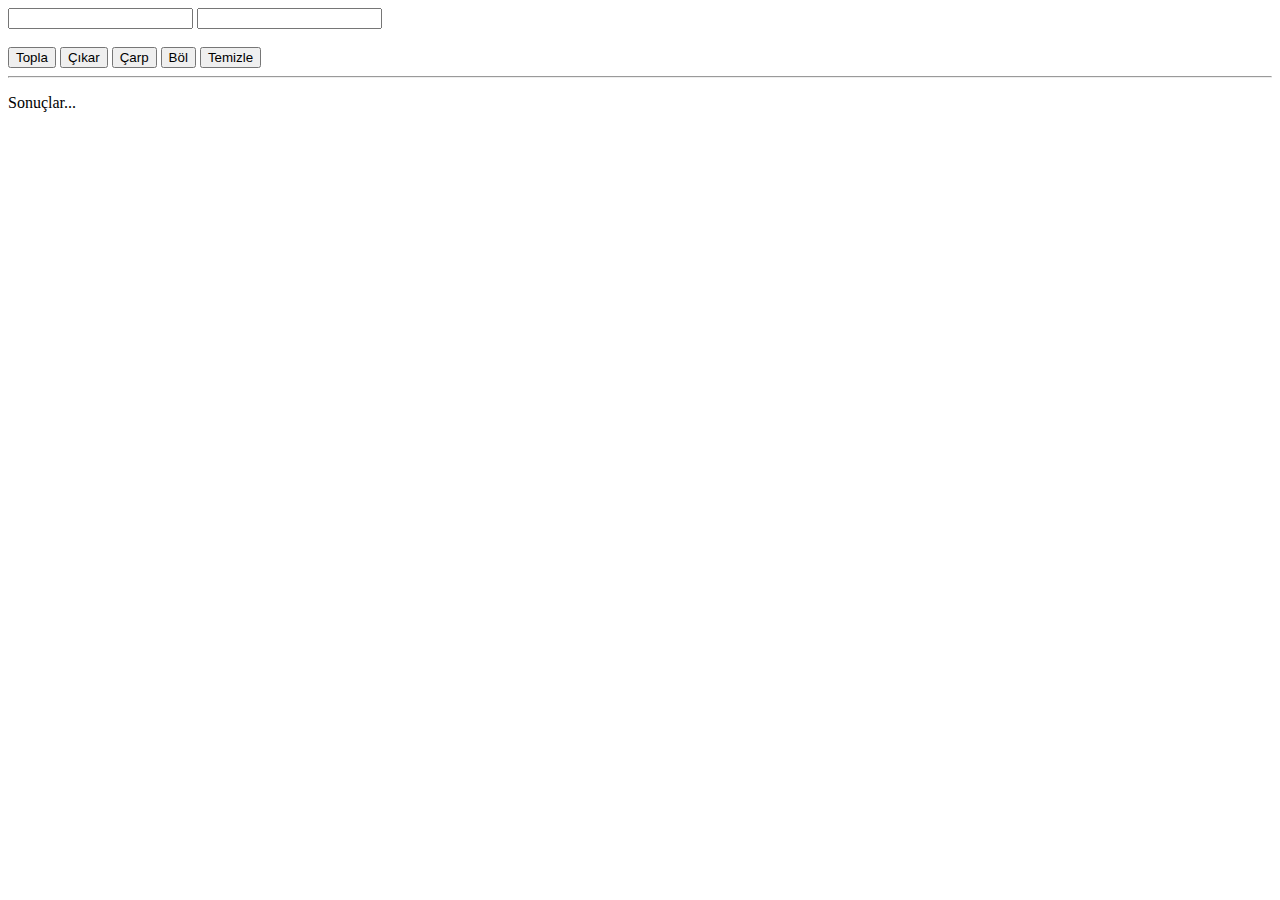
<file: 1.2-DörtIslem/index.html>
<!DOCTYPE html>
<html lang="tr">
  <head>
    <script type="text/javascript" src="dörtIslem.js"></script>
  </head>
  <body>
    <input id="input1" type="text" />
    <input id="input2" type="text" /> <br />
    <br />
    <button type="button" onclick="islem(toplaSabit)">Topla</button>
    <button type="button" onclick="islem(cikarSabit)">Çıkar</button>
    <button type="button" onclick="islem(carpSabit)">Çarp</button>
    <button type="button" onclick="islem(bolSabit)">Böl</button>
    <button type="button" onclick="temizle()">Temizle</button>
    <br />
    <hr />

    <p id="prg-1">Sonuçlar...</p>
  </body>
</html>
</file>
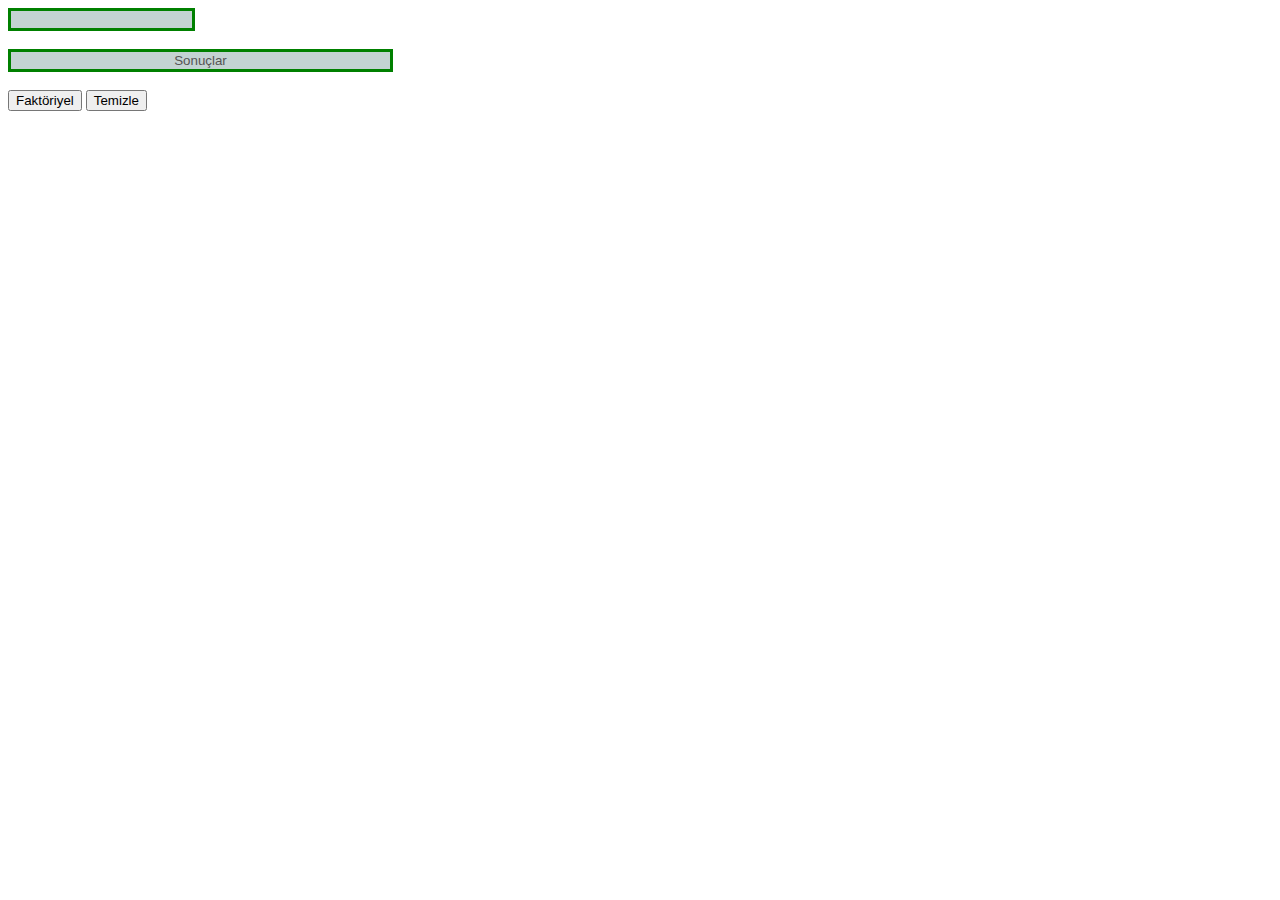
<file: 4.1-Faktöriyel/index.html>
<!DOCTYPE html>
<html lang="tr">
  <head>
    <meta charset="UTF-8" />
    <meta name="viewport" content="width=device-width, initial-scale=1.0" />
    <title>Faktöriyel Hesaplama</title>
    <script type="text/javascript" src="faktöriyel.js"></script>
  </head>
  <body onload="sayfaYukle();">
    <input
      id="input1"
      style="border: solid 3px green; background-color: rgb(196, 211, 211)"
      type="text"
    />
    <br /><br />
    <input
      id="input2"
      style="
        width: 375px;
        border: solid 3px green;
        background-color: rgb(196, 211, 211);
        text-align: center;
      "
      disabled
      type="text"
    />
    <br /><br />
    <button type="button" onclick="faktoriyelHesapla();">Faktöriyel</button>
    <button type="button" onclick="temizle();">Temizle</button>
    <br /><br />
  </body>
</html>
</file>
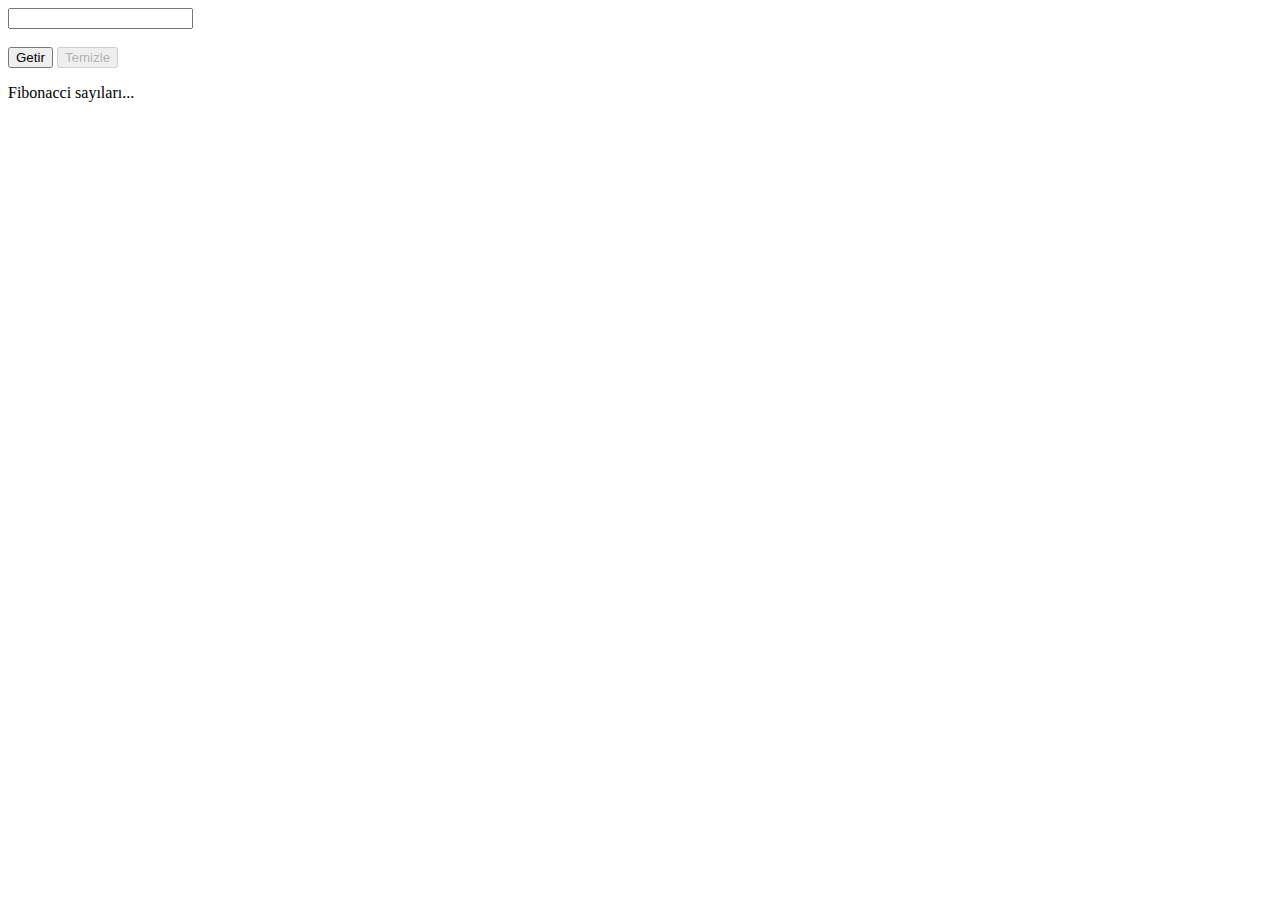
<file: 5.0-Fibonacci/index.html>
<!DOCTYPE html>
<html lang="tr">
  <head>
    <meta charset="UTF-8" />
    <meta name="viewport" content="width=device-width, initial-scale=1.0" />
    <title>fibonacci</title>
    <script type="text/javascript" src="fibonacci.js"></script>
  </head>
  <body onload="sayfaYukle();">
    <input id="input1" type="text" oninput="veriGirisi();" /> <br /><br />
    <button id="button1" type="button" onclick="fibonacciHesapla();">Getir</button>
    <button id="button2" type="button" onclick="temizle();">Temizle</button>
    <p id="p1"></p>
  </body>
</html>
</file>
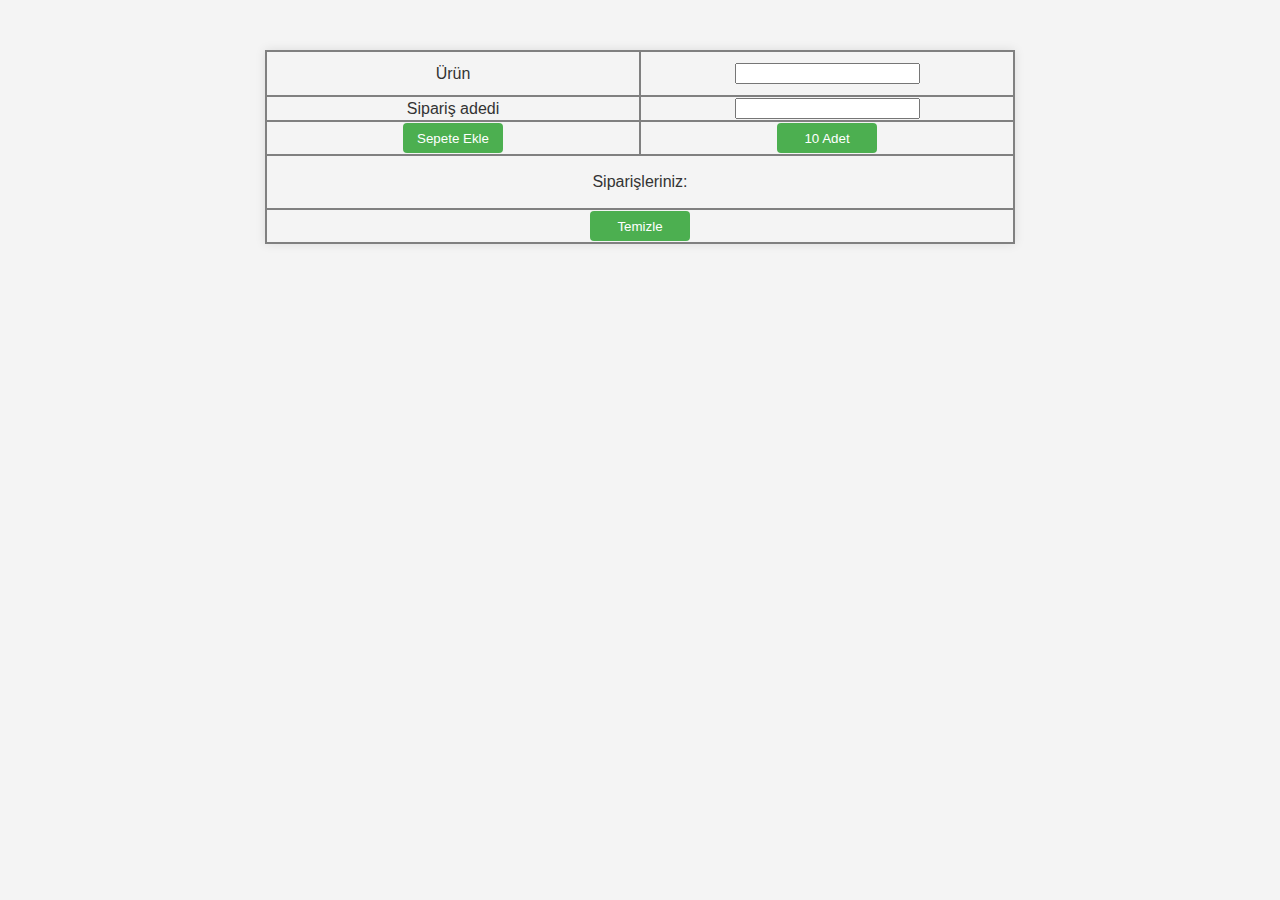
<file: 6.0-SiparisTakipSistemi/index.html>
<!DOCTYPE html>
<html lang="en">
  <head>
    <meta charset="UTF-8" />
    <meta name="viewport" content="width=device-width, initial-scale=1.0" />
    <title>app</title>
    <script type="text/javascript" src="app.js"></script>
    <link rel="stylesheet" href="app.css" />
  </head>
  <body onload="sayfaYukle();">
    <table class="table1">
      <tr class="tr1">
        <td>Ürün</td>
        <td>
          <input id="input1" type="text" />
        </td>
      </tr>
      <tr class="tr2">
        <td class="tr1">Sipariş adedi</td>
        <td>
          <input id="input2" type="text" />
        </td>
      </tr>
      <tr>
        <td>
          <button class="button1" onclick="adetSiparis('EKLE');">Sepete Ekle</button>
        </td>
        <td>
          <button class="button1" onclick="adetSiparis('ON');">10 Adet</button>
        </td>
      </tr>
      <tr class="tr2">
        <td colspan="2">
          <p id="p1">Sonuçlar...</p>
        </td>
      </tr>
      <tr class="tr2">
        <td colspan="2">
          <button class="button1" id="button3" onclick="temizle();">
            Temizle
          </button>
        </td>
      </tr>
    </table>
  </body>
</html>
</file>
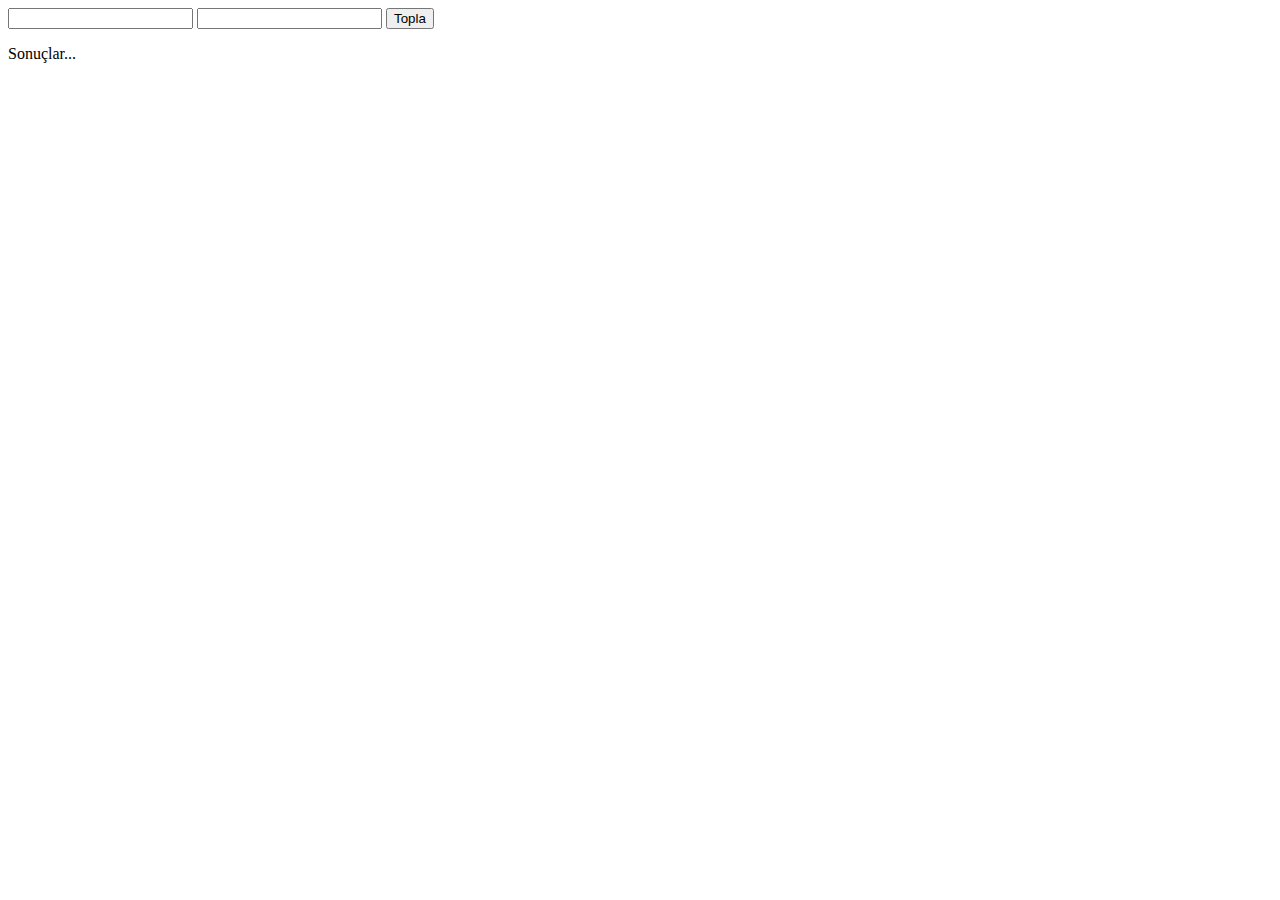
<file: 1.0-Toplama/Toplama.html>
<!DOCTYPE html>
<html lang="tr">
  <head>
    <script type="text/javascript" src="Toplama.js"></script>
  </head>
  <body>
    <input id="input1" type="text" />
    <input id="input2" type="text" />
    <button onclick="topla();">Topla</button>
    <p id="p-1">Sonuçlar...</p>
  </body>
</html>
</file>
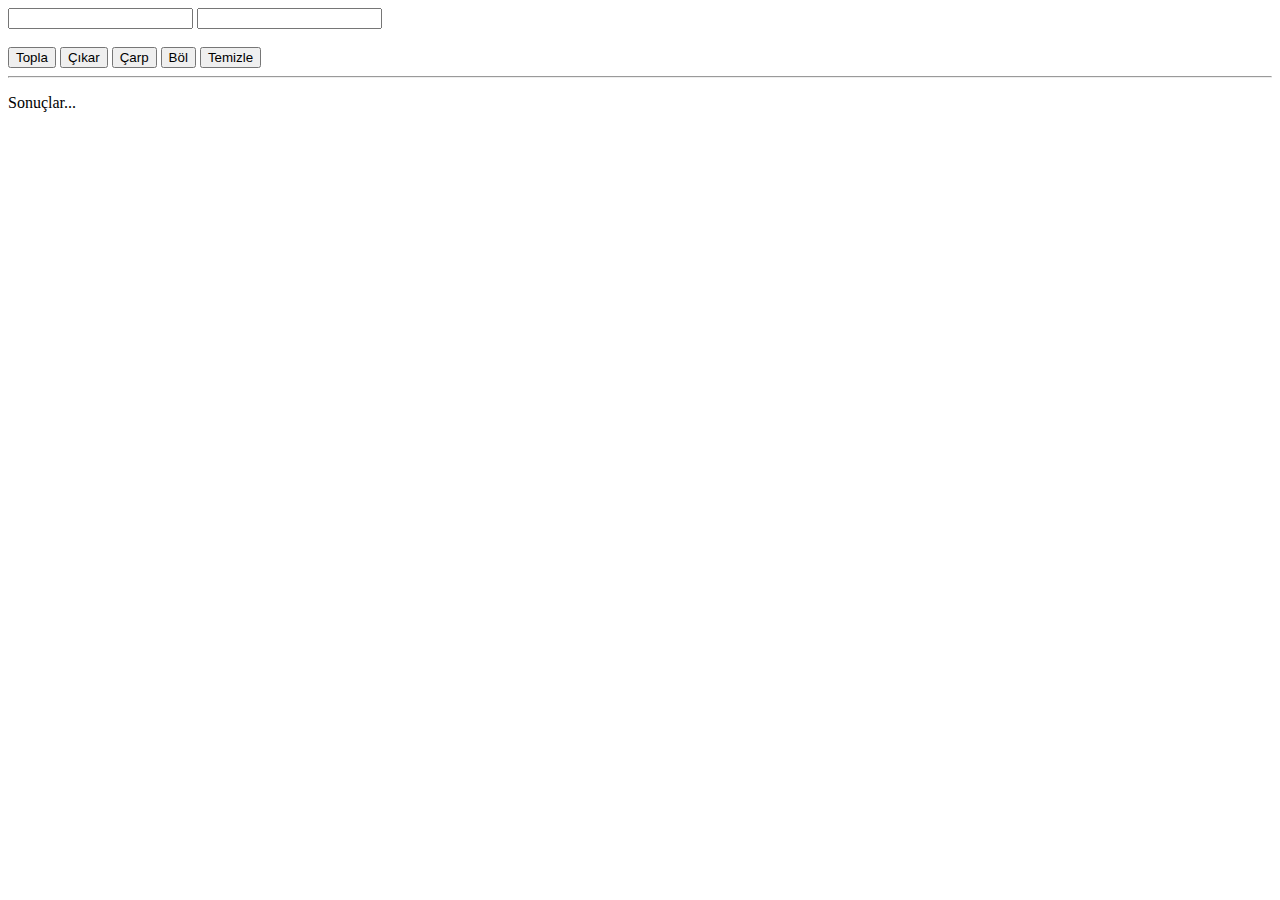
<file: 1.1-Dörtİslem/DörtIslem.html>
<!DOCTYPE html>
<html lang="tr">
  <head>
    <script type="text/javascript" src="DörtIslem.js"></script>
  </head>
  <body>
    <input id="input1" type="text" />
    <input id="input2" type="text" /> <br />
    <br />
    <button type="button" onclick="topla()">Topla</button>
    <button type="button" onclick="cikar()">Çıkar</button>
    <button type="button" onclick="carp()">Çarp</button>
    <button type="button" onclick="bol()">Böl</button>
    <button type="button" onclick="temizle()">Temizle</button>
    <br />
    <hr />

    <p id="prg-1">Sonuçlar...</p>
  </body>
</html>
</file>
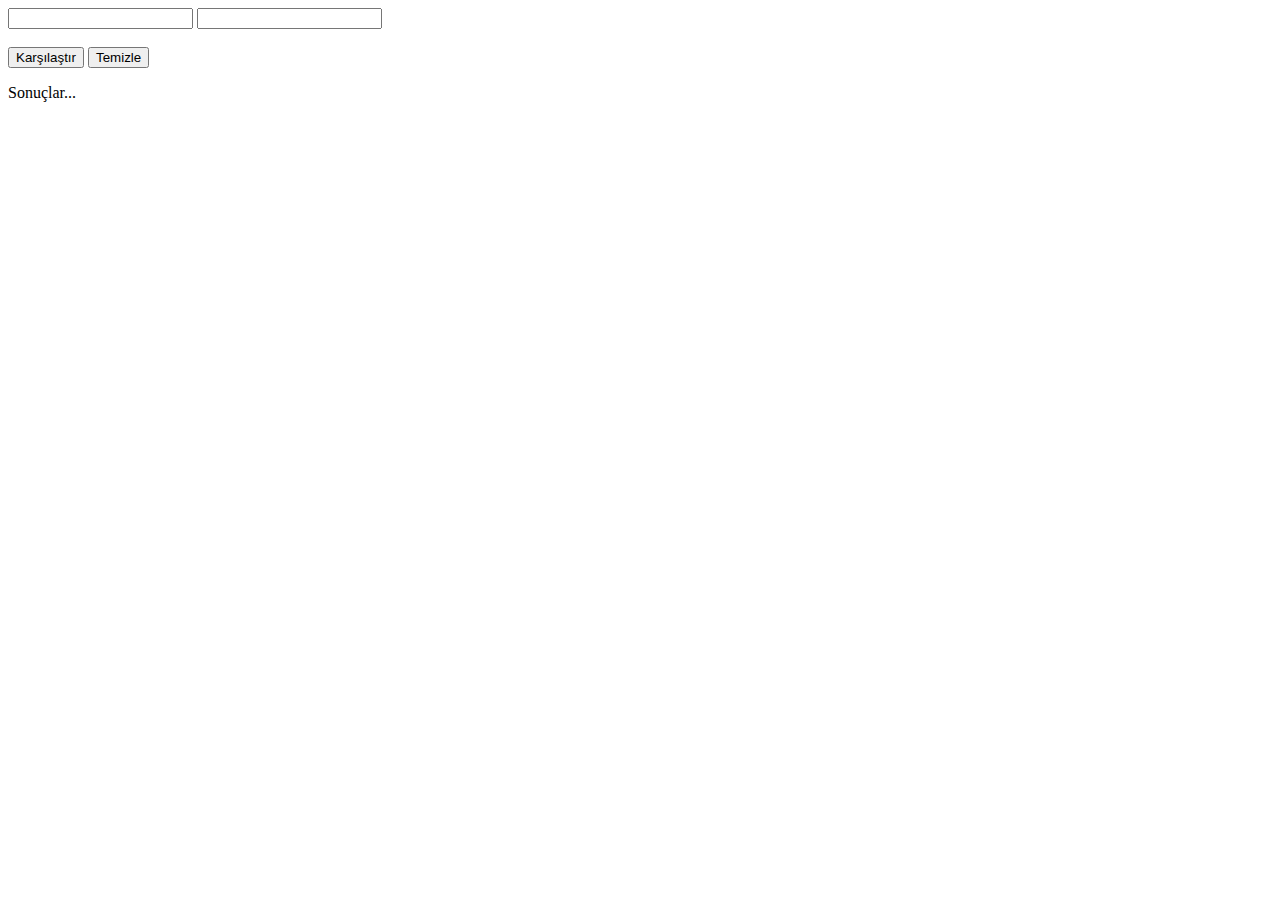
<file: 2.0-İkiliSıralama/İkiliSıralama.html>
<!DOCTYPE html>
<html lang="tr">
  <head>
    <script type="text/javascript" src="İkiliSıralama.js"></script>
  </head>
  <body>
    <input id="input1" type="text" />
    <input id="input2" type="text" /> <br />
    <br />
    <button type="button" onclick="karsilastir()">Karşılaştır</button>
    <button type="button" onclick="temizle()">Temizle</button> <br />
    <p id="prg-1">Sonuçlar...</p>
  </body>
</html>
</file>
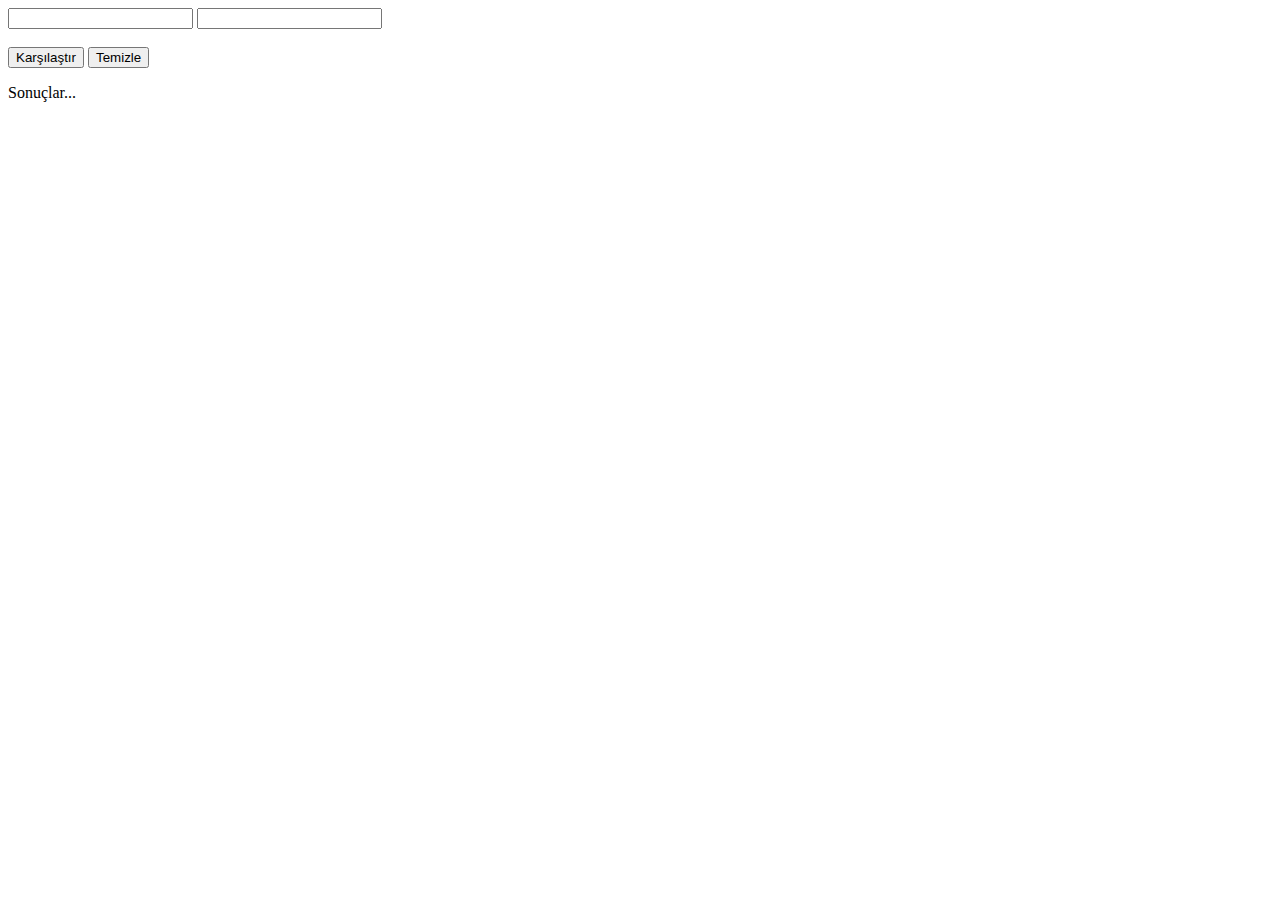
<file: 2.1-Eşitlik/Eşitlik.html>
<!DOCTYPE html>
<html lang="tr">
  <head>
    <script type="text/javascript" src="Eşitlik.js"></script>
  </head>
  <body>
    <input id="input1" type="text" />
    <input id="input2" type="text" /> <br />
    <br />
    <button type="button" onclick="karsilastir()">Karşılaştır</button>
    <button type="button" onclick="temizle()">Temizle</button> <br />
    <p id="prg-1">Sonuçlar...</p>
  </body>
</html>
</file>
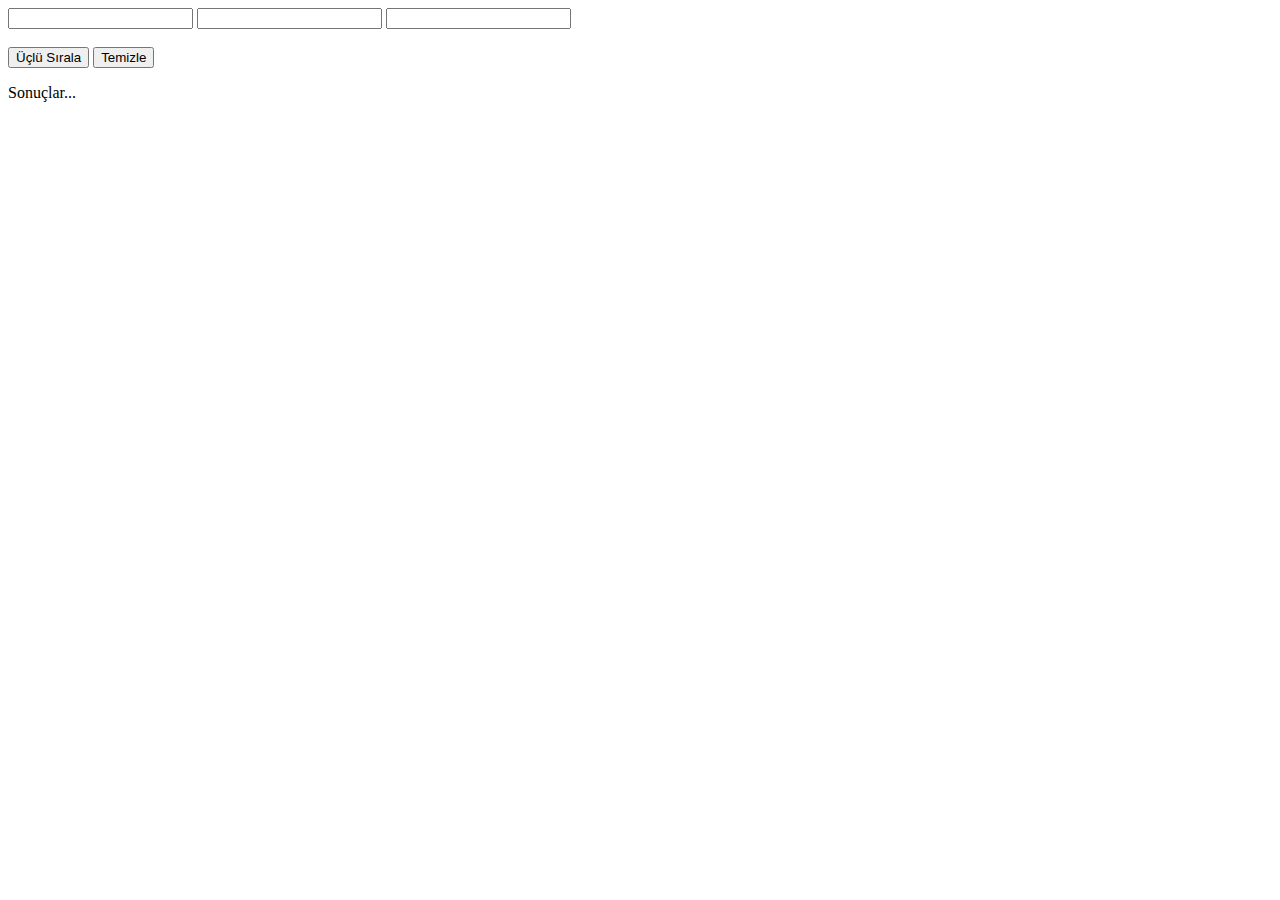
<file: 3.0-ÜçlüSıralama/UcluSırala.html>
<!DOCTYPE html>
<html lang="en">
  <head>
    <script type="text/javascript" src="UcluSırala.js"></script>
  </head>
  <body onload="sayfaYukle();">
    <input id="input1" type="text" />
    <input id="input2" type="text" />
    <input id="input3" type="text" />
    <br> <br>
    <button type="button" onclick="ucluSirala();">Üçlü Sırala</button>
    <button type="button" onclick="temizle();">Temizle</button>
    <p id="p1"></p>
  </body>
</html>
</file>
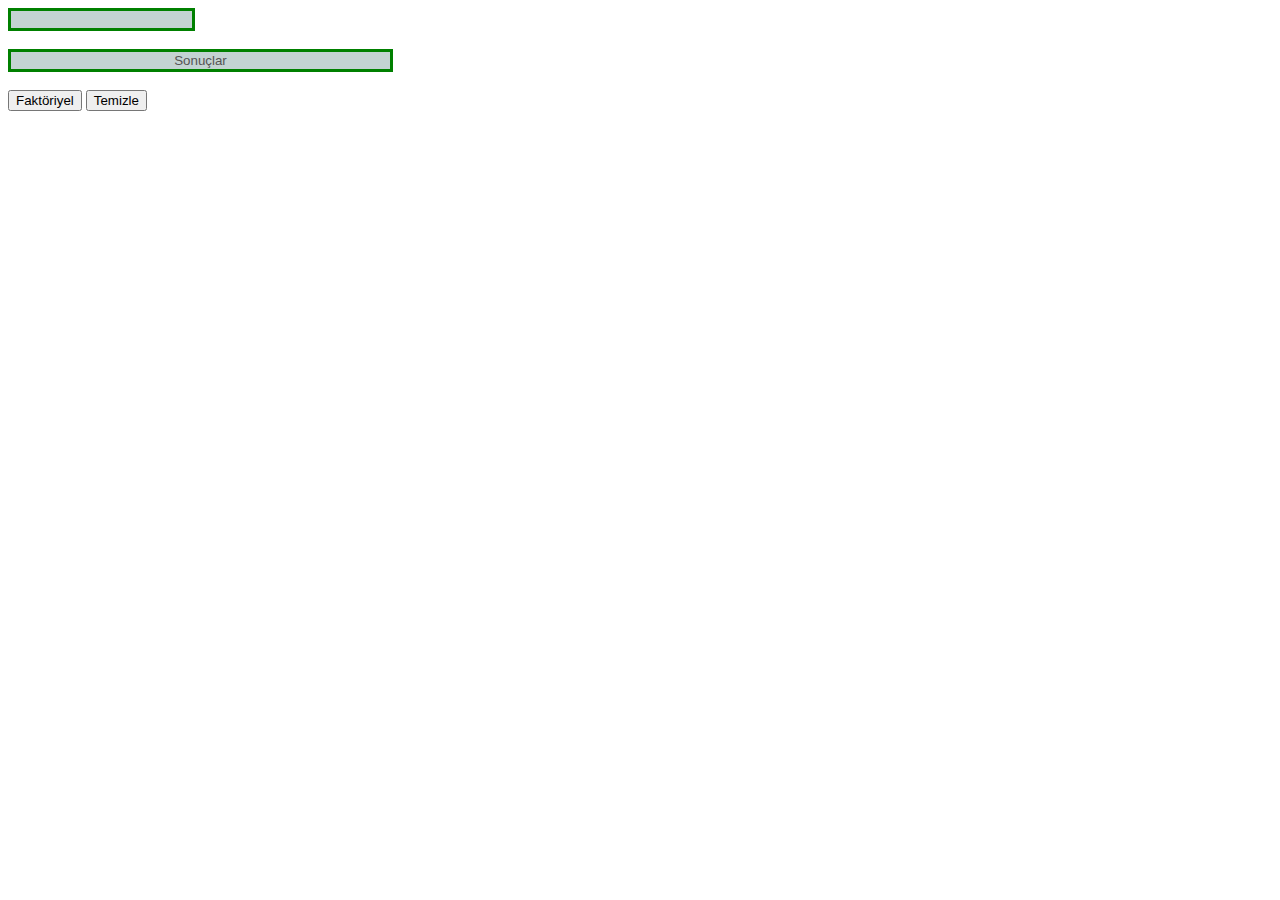
<file: 4.0-Faktöriyel/Faktöriyel.html>
<!DOCTYPE html>
<html lang="en">
  <head>
    <meta charset="UTF-8" />
    <meta name="viewport" content="width=device-width, initial-scale=1.0" />
    <title>Faktöriyel Hesaplama</title>
    <script type="text/javascript" src="Faktöriyel.js"></script>
  </head>
  <body onload="sayfaYukle();">
    <input
      id="input1"
      style="border: solid 3px green; background-color: rgb(196, 211, 211)"
      type="text"
    />
    <br /><br />
    <input
      id="input2"
      style="
        width: 375px;
        border: solid 3px green;
        background-color: rgb(196, 211, 211);
        text-align: center;
      "
      disabled
      type="text"
    />
    <br /><br />
    <button type="button" onclick="faktoriyelHesapla();">Faktöriyel</button>
    <button type="button" onclick="temizle();">Temizle</button>
    <br /><br />
  </body>
</html>
</file>
<file: 6.0-SiparisTakipSistemi/app.css>
body {
  font-family: Arial, sans-serif;
  color: #333;
  background-color: #f4f4f4;
}

table.table1 {
  table-layout: fixed;
  width: 750px;
  border: solid 1px grey;
  border-collapse: collapse;
  box-shadow: 0 0 10px rgba(0, 0, 0, 0.1);
  margin: 50px auto;
}
tr.tr1 {
  height: 45px;
  text-align: center;
  border: solid 1px grey;
}
tr.tr2 {
  width: 250px;
  text-align: center;
  border: solid 2px grey;
}
td {
  border: solid 2px grey;
  text-align: center;
}
.button1 {
  width: 100px;
  height: 30px;
  background-color: #4caf50;
  color: white;
  border: none;
  border-radius: 4px;
  cursor: pointer;
  transition: background-color 0.3s ease; 
}

.button1:hover {
  background-color: #45a049; 
}
</file>
